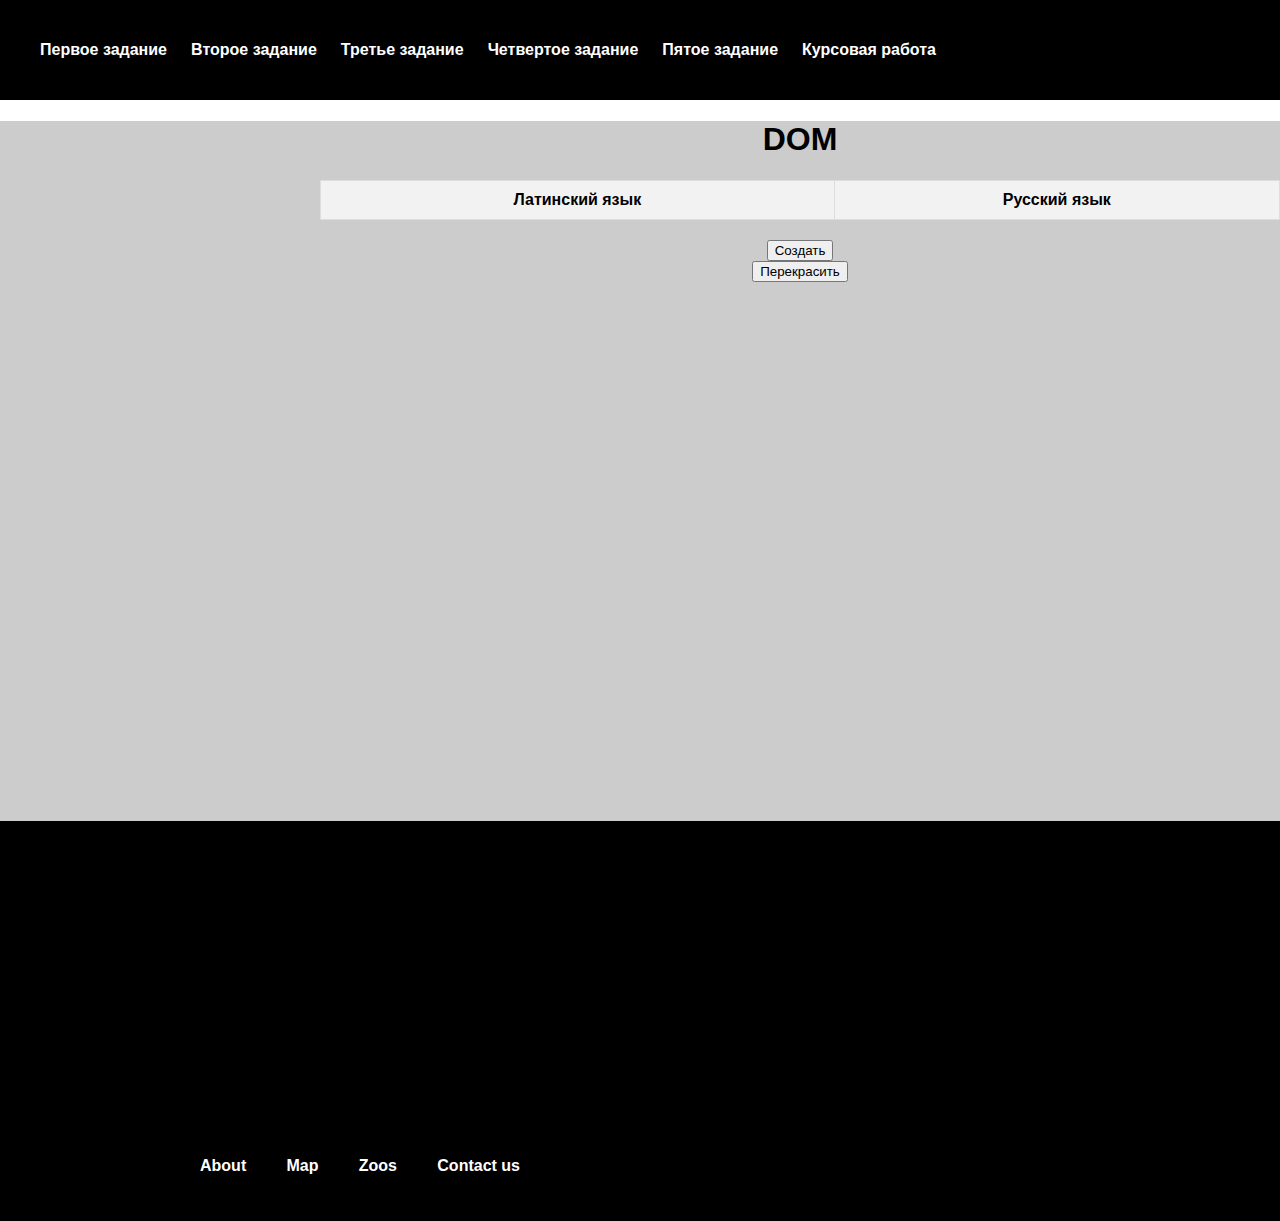
<file: pages/fourth/index.html>
<!DOCTYPE html>
<html lang="en-US">
    <head>
        <meta charset="UTF-8">
        <!-- <meta name="viewport" content="width=device-width, initial-scale=1.0"> -->
        <link rel="stylesheet" href="style.css">
        <script src="script.js"></script>
        <title>Fourth Task</title>
    </head>
<body class="body" id="suda">
    <header class="header">
        <nav class="nav">
            <ul class="nav__list">
                <li class="nav__item">
                    <a href="../main/index.html" class="nav__link">Первое задание</a>
                </li>
                <li class="nav__item">
                    <a href="../second/index.html" class="nav__link">Второе задание</a>
                </li>
                <li class="nav__item">
                    <a href="../third/index.html" class="nav__link">Третье задание</a>
                </li>
                <li class="nav__item">
                    <a href="" class="nav__link">Четвертое задание</a>
                </li>
                <li class="nav__item">
                    <a href="../fifth/index.html" class="nav__link">Пятое задание</a>
                </li>
                <li class="nav__item">
                    <a href="https://edralex.github.io/Game/pages/MainPage/index.html" class="nav__link">Курсовая работа</a>
                </li>
            </ul>
        </nav>
    </header>
    <main>
        <div class = "mainBack">
            <div class="backtext">
                <h1>DOM</h1>
            </div>
            <div id="content">
                <table>
                  <thead>
                    <tr>
                      <th>Латинский язык</th>
                      <th>Русский язык</th>
                    </tr>
                  </thead>
                  <tbody id="phrasesTableBody"></tbody>
                </table>
                <button onclick="createRow()">Создать</button>
              </div>
              <button onclick="changeFontStyle()">Перекрасить</button>         
            
        </div>
    </main>
<footer class="footer">
    <div class="footcontain">
        <div class ="secondpart">
            <nav class="nav">
                <ul class="nav__list">
                    <li class="nav__item">
                        <a href="#about" class="nav__link">About</a>
                    </li>
                    <li class="nav__item">
                        <a href="#map" class="nav__link">Map</a>
                    </li>
                    <li class="nav__item">
                        <a href="#zoos" class="nav__link">Zoos</a>
                    </li>
                    <li class="nav__item">
                        <a href="#contact" class="nav__link">Contact us</a>
                    </li>
                </ul>
            </nav>
        </div>

    </div>

</footer>
</body>
</html>
</file>
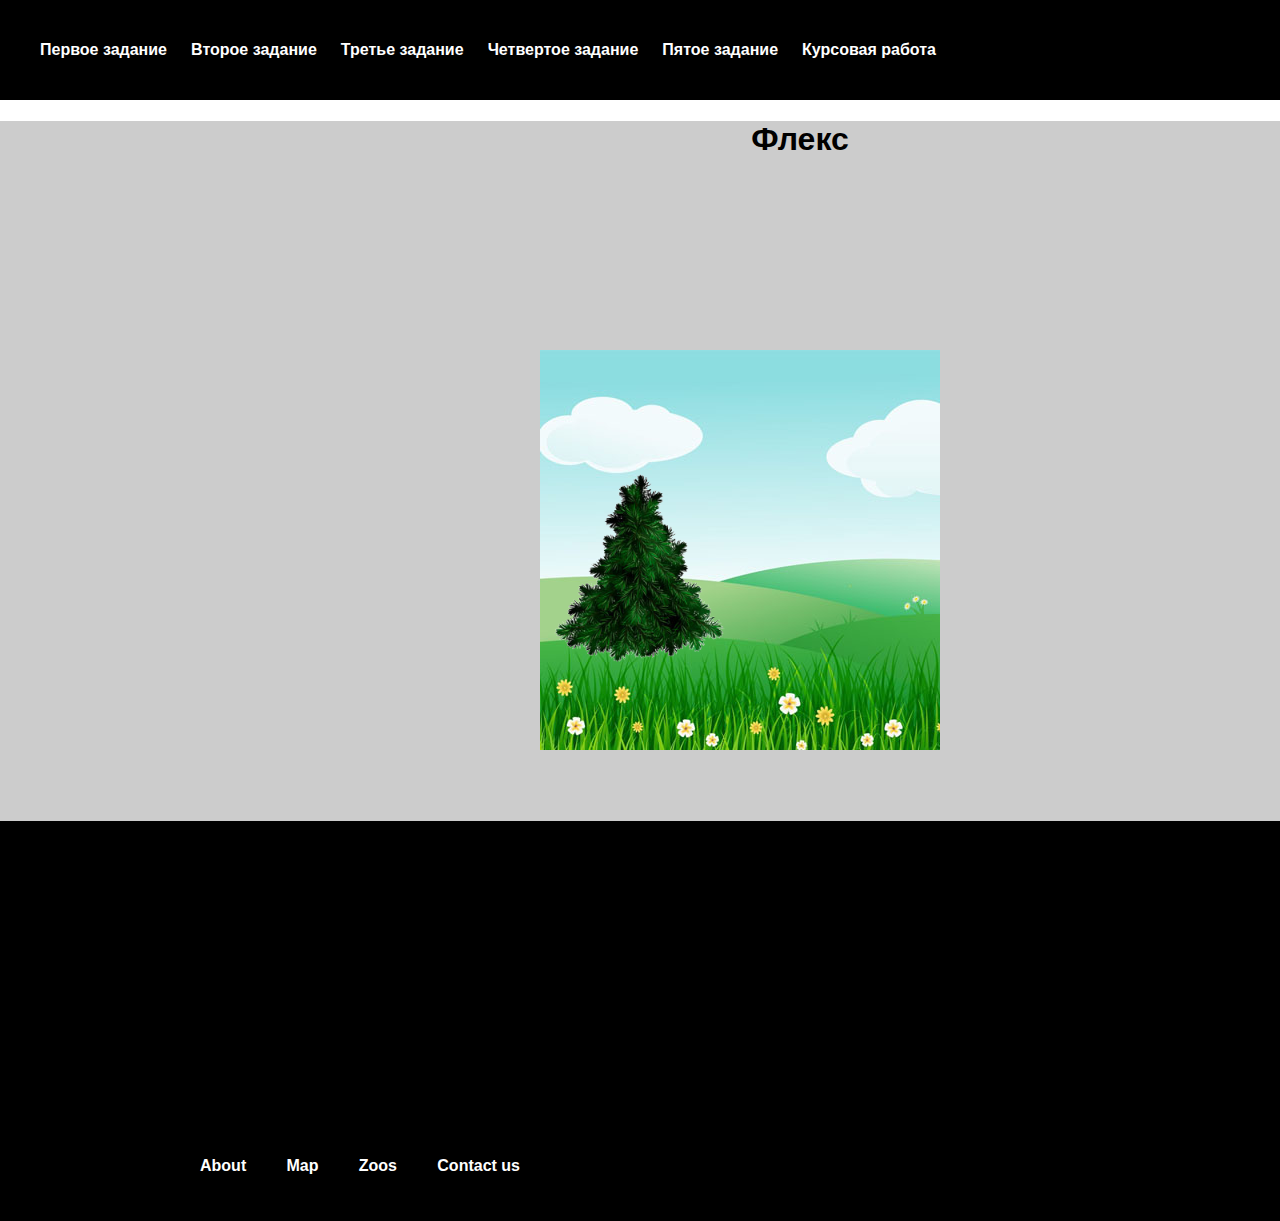
<file: pages/third/index.html>
<!DOCTYPE html>
<html lang="en-US">
    <head>
        <meta charset="UTF-8">
        <!-- <meta name="viewport" content="width=device-width, initial-scale=1.0"> -->
        <link rel="stylesheet" href="style.css">
        <title>Third Task</title>
    </head>
<body class="body" id="suda">
    <header class="header">
        <nav class="nav">
            <ul class="nav__list">
                <li class="nav__item">
                    <a href="../main/index.html" class="nav__link">Первое задание</a>
                </li>
                <li class="nav__item">
                    <a href="../second/index.html" class="nav__link">Второе задание</a>
                </li>
                <li class="nav__item">
                    <a href="#zoos" class="nav__link">Третье задание</a>
                </li>
                <li class="nav__item">
                    <a href="../fourth/index.html" class="nav__link">Четвертое задание</a>
                </li>
                <li class="nav__item">
                    <a href="../fifth/index.html" class="nav__link">Пятое задание</a>
                </li>
                <li class="nav__item">
                    <a href="https://edralex.github.io/Game/pages/MainPage/index.html" class="nav__link">Курсовая работа</a>
                </li>
            </ul>
        </nav>
    </header>
    <main>
        <div class = "mainBack">
            <div class="backtext">
                <h1>Флекс</h1>
            </div>
            <div class ="flexBackground">
                <img class="backImage" src="../../assets/images/relax2.jpg" alt="Relaxation">
                <img class="firImage" src="../../assets/images/relax1.png" alt="fir">
                <img class="foxImage" src="../../assets/images/relax3.png" alt="fox" id="foxx">
                <img class="foxImage" src="../../assets/images/relax4.png" alt="foxUp" id="foxy">
                <img class="sunImage" src="../../assets/images/relax5.png" alt="sun">
                <div class="hoverText">Санаторий <br> "Родные просторы"</div>
                <div class="restText">Лучший отдых!</div>
            </div>
        </div>
    </main>
<footer class="footer">
    <div class="footcontain">
        <div class ="secondpart">
            <nav class="nav">
                <ul class="nav__list">
                    <li class="nav__item">
                        <a href="#about" class="nav__link">About</a>
                    </li>
                    <li class="nav__item">
                        <a href="#map" class="nav__link">Map</a>
                    </li>
                    <li class="nav__item">
                        <a href="#zoos" class="nav__link">Zoos</a>
                    </li>
                    <li class="nav__item">
                        <a href="#contact" class="nav__link">Contact us</a>
                    </li>
                </ul>
            </nav>
        </div>

    </div>

</footer>
</body>
</html>
</file>
<file: pages/fourth/style.css>
.body{
    margin: auto;
    min-width: 1600px;
}
.header{
    grid-row: 1;
	height: 100px;
    display: flex;
    background-color: black;
	align-items: center; 
}
.nav{
    min-width: 80%;
    grid-row: 1;
    display: flex;
}
.nav__list {
	display: flex;
    min-width: 70%;
	align-items: center;
	justify-content: space-between;
}

.nav_item{
    color:white
}
.nav__link {
	color: white;
	text-decoration: none;
	font-weight: 700;
}
.nav__link:hover {
	color:orange;
	text-decoration: none;
}
li{
    list-style-type: none;
}

.mainBack {
    background-color: #cccccc;
    background-size: 100% auto;
    height: 700px;
    /* align-items: center; */
}
.backtext{
    width: 100%;
    flex:35%;
    text-align: center; 
}
body {
    font-family: Arial, sans-serif;
    text-align: center;
  }
  
  table {
    margin: 20px auto;
    border-collapse: collapse;
    width: 60%;
  }
  
  th, td {
    border: 1px solid #ddd;
    padding: 10px;
  }
  
  th {
    background-color: #f2f2f2;
  }
  
  .class1 {
    background-color: #ffd700; /* Жёлтый цвет */
  }
  
  .class2 {
    background-color: #87ceeb; /* Голубой цвет */
  }


.footer{
    width:100%;
    height: 400px;
    background-color: black;
}

.refo{
    position: relative;
    top:5%
}

.secondpart{
    width: 25%;
    height: 400px;
}
.footcontain{
    display: flex;
    width: 80%;
    margin: auto;
}
.secondpart .nav{
    position: relative;
    top:80%;
    min-width: 100%;
}

.secondpart .nav__list {
	display: flex;
    min-width: 100%;
	align-items: center;
	justify-content: space-between;
}
a{
    font-family:Arial, Helvetica, sans-serif
}
h1{
    font-family: Arial, Helvetica, sans-serif;
}
h2{
    font-family: Arial, Helvetica, sans-serif;
}
p{
    font-family: Arial, Helvetica, sans-serif;
}
</file>
<file: pages/third/style.css>
.body{
    margin: auto;
    min-width: 1600px;
}
.header{
    grid-row: 1;
	height: 100px;
    display: flex;
    background-color: black;
	align-items: center; 
}
.nav{
    min-width: 80%;
    grid-row: 1;
    display: flex;
}
.nav__list {
	display: flex;
    min-width: 70%;
	align-items: center;
	justify-content: space-between;
}

.nav_item{
    color:white
}
.nav__link {
	color: white;
	text-decoration: none;
	font-weight: 700;
}
.nav__link:hover {
	color:orange;
	text-decoration: none;
}
li{
    list-style-type: none;
}

.mainBack {
    background-color: #cccccc;
    background-size: 100% auto;
    height: 700px;
    /* align-items: center; */
}
.backtext{
    width: 100%;
    flex:35%;
    text-align: center; 
}
.flexBackground {
    height: 200px;
    width: 200px;
    position: absolute;
    margin: auto;
    inset: 0; 
  }
.firImage{
    height: 200px;
    position: absolute;
    top: 60%;

  }
  .foxImage {
    position: absolute;
    top: 200px;
    left: 120px;
    width: 70%;
    height: auto;
    transition: left 0.5s ease-in-out, opacity 0.2s ease-in-out;
}
.flexBackground:not(:hover) .foxImage {
    opacity: 0;
    top: 200px;
    left: 350px;
}
.flexBackground:hover .hoverText {
    opacity: 1;
}
.hoverText {
    position: absolute;
    top:10%;
    left: 40%;
    font-size: 30px;
    color: green;
    opacity: 0;
    transition: opacity 0.3s ease-in-out;
    white-space: nowrap;
    text-align: center; 
}
.flexBackground:active .hoverText{
    opacity: 0;
}
.flexBackground:active .sunImage{
    animation-name: driveAnimation;
    animation-duration: 1s;
    animation-iteration-count:infinite;
    position: absolute;
    animation-direction:normal;
    animation-delay: 0s;
    top: 0%;
    left: 0%;
    opacity: 1;
}
.sunImage{
opacity:0;
}
.flexBackground:active #foxy
{
    opacity: 1;
}
#foxy
{
    opacity:0;
}
.flexBackground:active #foxx
{
    opacity: 0;
}


/* .mainBlock:hover .mouseOnText {
    opacity: 1;
} */
.restText {
    position: absolute;
    top:70%;
    left: 90%;
    font-size: 30px;
    color: brown;
    opacity: 1;
    transition: opacity 0.3s ease-in-out;
    white-space: nowrap;
    text-align: center; 
    transform: rotate(30deg);
    opacity: 0;
}
.flexBackground:active .restText
{
    opacity: 1;
}

.flexBackground:active .backImage
{
    animation-name: mainAnimation;
    animation-duration: 1s;
    animation-iteration-count:infinite;
    position: absolute;
    animation-direction:normal;
    animation-delay: 4s;
    top: 0%;

}



.footer{
    width:100%;
    height: 400px;
    background-color: black;
}

.refo{
    position: relative;
    top:5%
}

.secondpart{
    width: 25%;
    height: 400px;
}
.footcontain{
    display: flex;
    width: 80%;
    margin: auto;
}
.secondpart .nav{
    position: relative;
    top:80%;
    min-width: 100%;
}

.secondpart .nav__list {
	display: flex;
    min-width: 100%;
	align-items: center;
	justify-content: space-between;
}
a{
    font-family:Arial, Helvetica, sans-serif
}
h1{
    font-family: Arial, Helvetica, sans-serif;
}
h2{
    font-family: Arial, Helvetica, sans-serif;
}
p{
    font-family: Arial, Helvetica, sans-serif;
}

@keyframes driveAnimation {
    0% {
        left: 0%;
    }
    50% {
        left:150%;
    }
    100% {
        left:0%;
    }
}

@keyframes mainAnimation {
    0% {
        top: -25%;
    }
    25% {
        top:0%;
    }
    50%
    {
        top:25%;
    }
    75%
    {
        top:0%;
    }
    100% {
        top:-25%;
    }
}
</file>
